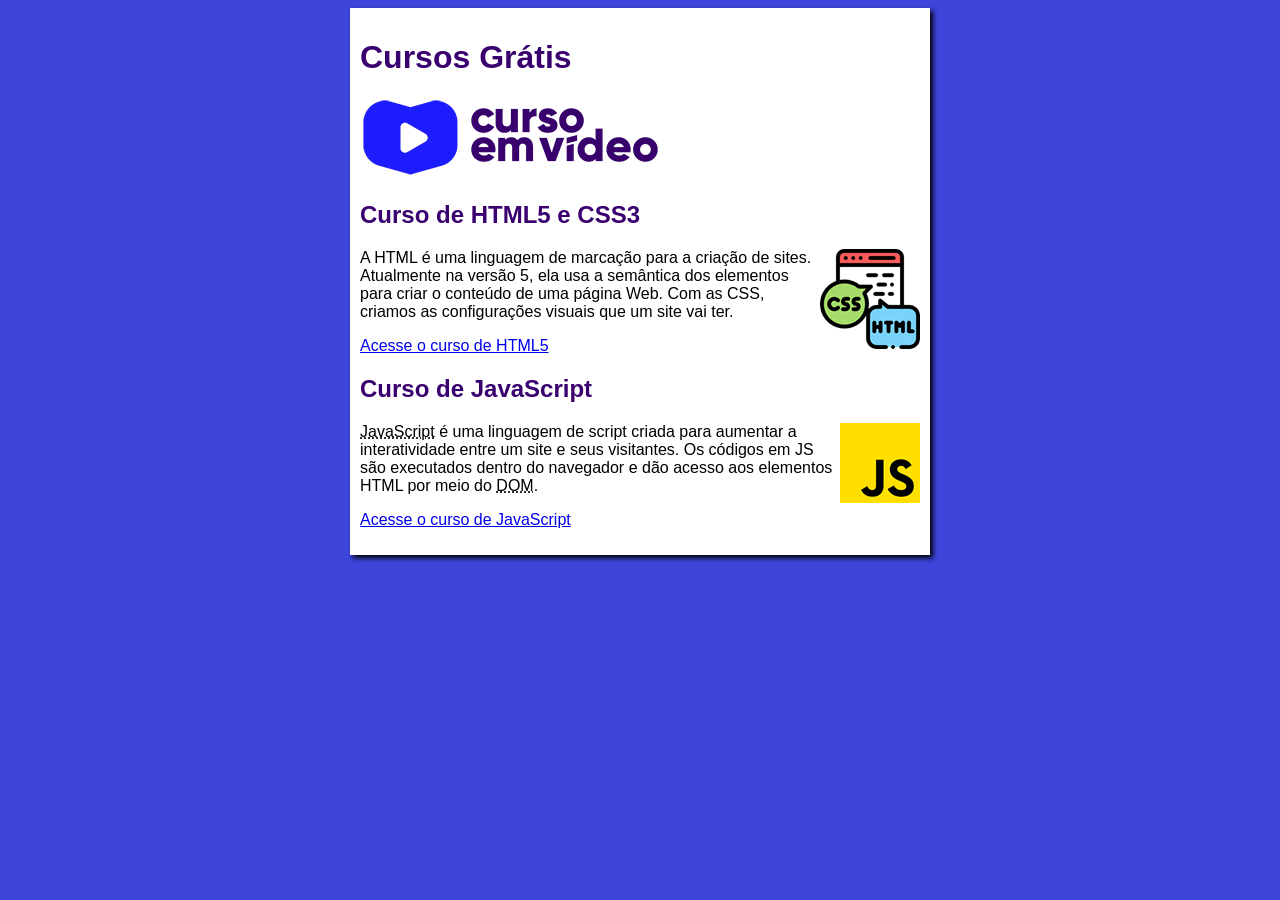
<file: index.html>
<!DOCTYPE html>
<html lang="pt-br">
<head>
    <meta charset="UTF-8">
    <meta name="viewport" content="width=device-width, initial-scale=1.0">
    <title>Curso em vídeo</title>
    <link rel="stylesheet" href="estilos/style.css">
</head>
<body>
    <main>
        <header>
            <h1>Cursos Grátis</h1>
            <img src="imagens/curso-em-video-cor.png" alt="curso em vídeo">
        </header><article>
            <h2>Curso de HTML5 e CSS3</h2>
            <img class=lado src="imagens/browser.png" alt="Curso de html">
            <p>A <abbr tittle="HyperText Markup Language">HTML</abbr> é uma linguagem de marcação para a criação de sites. Atualmente na versão 5, ela usa a semântica dos elementos para criar o conteúdo de uma página Web. Com as <abbr tittle="Cascading Style Sheets">CSS</abbr>, criamos as configurações visuais que um site vai ter.</p>
            <p><a href="curso-html.html">Acesse o curso de HTML5</a></p>
        </article>
        <article>
            <h2>Curso de JavaScript</h2>
            <img class=lado src="imagens/js.png" alt="Curso de JavaScript"> 
            <p><abbr title="JavaScript">JavaScript</abbr> é uma linguagem de script criada para aumentar a interatividade entre um site e seus visitantes. Os códigos em JS são executados dentro do navegador e dão acesso aos elementos HTML por meio do <abbr title="Document Object Model">DOM</abbr>.</p>
            <p><a href="curso-jv.html">Acesse o curso de JavaScript</a></p>

    </main>
    
</body>
</html>
</file>
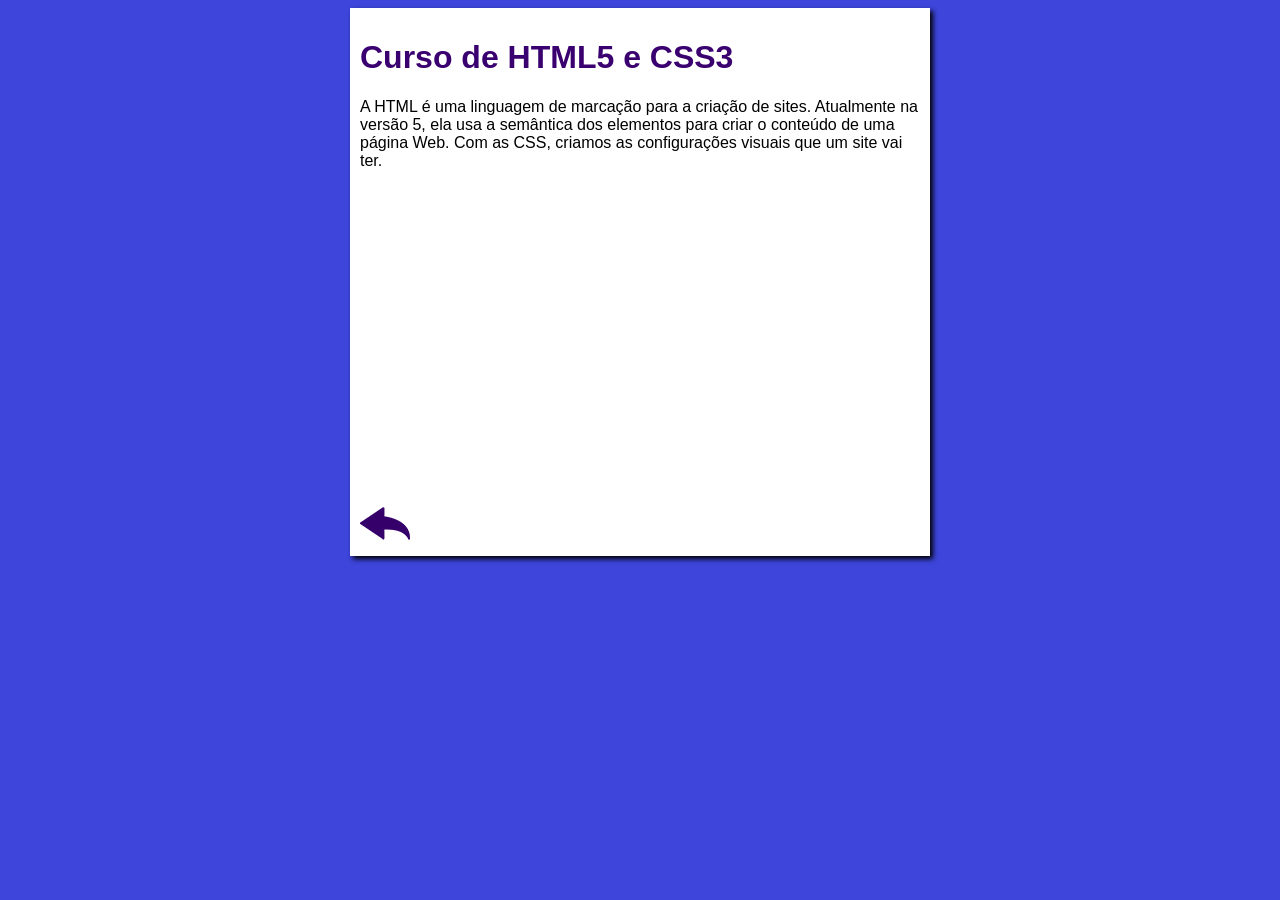
<file: curso-html.html>
<!DOCTYPE html>
<html lang="pt-br">
<head>
    <meta charset="UTF-8">
    <meta name="viewport" content="width=device-width, initial-scale=1.0">
    <title>Curso em HTML</title>
    <link rel="stylesheet" href="estilos/style.css">
</head>
<body>
    <main>
        <header>
        <h1>Curso de HTML5 e CSS3</h1>
        </header>
        <article>
            <p>A <abbr tittle="HyperText Markup Language">HTML</abbr> é uma linguagem de marcação para a criação de sites. Atualmente na versão 5, ela usa a semântica dos elementos para criar o conteúdo de uma página Web. Com as <abbr tittle="Cascading Style Sheets">CSS</abbr>, criamos as configurações visuais que um site vai ter.</p>
            <iframe width="560" height="315" src="https://www.youtube.com/embed/riSVzwlSnhw?si=l0lTyi5kIV_ANguz" title="YouTube video player" frameborder="0" allow="accelerometer; autoplay; clipboard-write; encrypted-media; gyroscope; picture-in-picture; web-share" referrerpolicy="strict-origin-when-cross-origin" allowfullscreen></iframe>


            <a href="index.html"><img src="imagens/btn-back.png" alt="Voltar"></a>
        </article>
    
    </main>
    
</body>
</html>
</file>
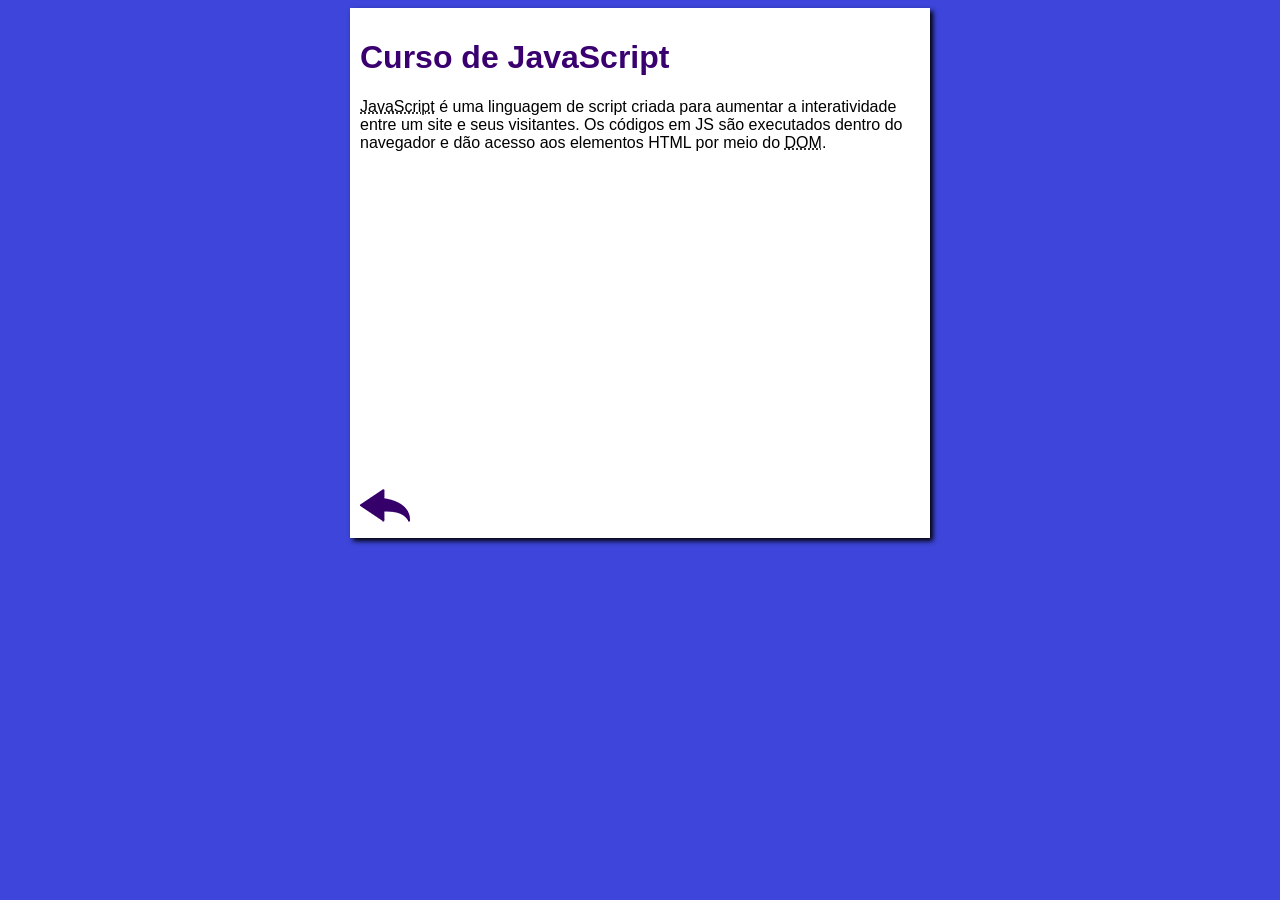
<file: curso-jv.html>
<!DOCTYPE html>
<html lang="pt-br">
<head>
    <meta charset="UTF-8">
    <meta name="viewport" content="width=device-width, initial-scale=1.0">
    <title>Curso em JavaScript</title>
    <link rel="stylesheet" href="estilos/style.css">
</head>
<body>
      <main>
        <header>
        <h1>Curso de JavaScript</h1>
        </header>
        <article>
            <p><abbr title="JavaScript">JavaScript</abbr> é uma linguagem de script criada para aumentar a interatividade entre um site e seus visitantes. Os códigos em JS são executados dentro do navegador e dão acesso aos elementos HTML por meio do <abbr title="Document Object Model">DOM</abbr>.</p>
            <p><a href="curso-jv.html"></a></p>
            <iframe width="560" height="315" src="https://www.youtube.com/embed/BXqUH86F-kA?si=9MkNFehcbI5yc_Ye" title="YouTube video player" frameborder="0" allow="accelerometer; autoplay; clipboard-write; encrypted-media; gyroscope; picture-in-picture; web-share" referrerpolicy="strict-origin-when-cross-origin" allowfullscreen></iframe>
            <a href="index.html"><img src="imagens/btn-back.png" alt="Voltar"></a>
        </article>
    
    </main>
</body>
</html>
</file>
<file: estilos/style.css>
*{
    font-family: Arial, Helvetica, sans-serif;
    font-size: 16px;
}
body{
    background-color: rgb(61, 69, 219);
}

main{
    background-color: white;
    width: 560px;
    margin: auto;
    padding: 10px;
    box-shadow: 3px 3px 5px rgb(0, 0, 0);
}

h1{
    font-size: 2em;
    color: rgb(58, 0, 112);
}
h2{
    font-size: 1.5em;
    color: rgb(58,0, 112);
}

img.lado{
    float: right;
}
</file>
